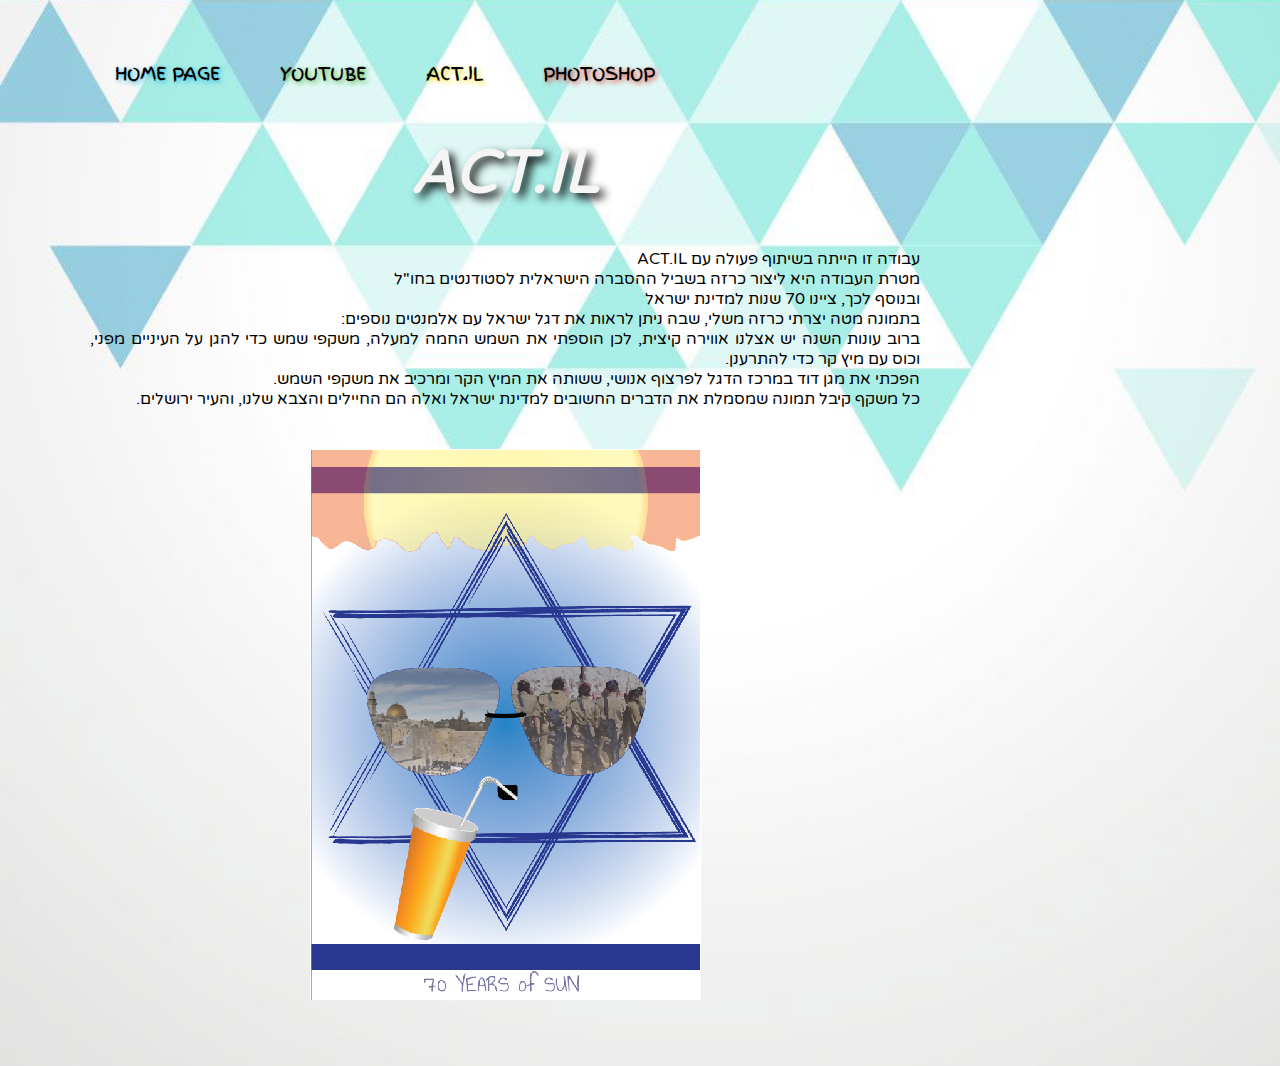
<file: Protfolio_SofiaZatcovetsky/Graphica.html>
﻿<!doctype html>
<html lang="">
<head>
    <meta charset="utf-8" />
    <title>Sofia Zatcovetsky</title>
    <meta name="description" content="" />
    <meta name="keywords" content="" />
    <meta name="author" content="" />
    <meta name="viewport" content="width=device-width, initial-scale=1.0, user-scalable=yes">
    <!-- CSS -->
    <!--<link href="styles/reset.css" rel="stylesheet" />-->
    <link href="styles/myStyle.css" rel="stylesheet" />
    <!-- Scripts -->
    <script src="jScripts/jquery-1.12.0.min.js"></script>
    <script src="jScripts/JavaScript.js" type="text/javascript"></script>
</head>
<body class="other">
    <div id="container">
        <nav>
            <ul>
                <li id="blue"><a href="index.html">HOME PAGE</a></li>
                <li id="green"><a href="Tikshoret.html">YOUTUBE</a></li>
                <li id="yellow"><a href="Graphica.html">ACT.IL</a></li>
                <li id="red"><a href="Plus.html">PHOTOSHOP</a></li>
            </ul>
        </nav>
        <h1>ACT.IL</h1>
        <p>
            עבודה זו הייתה בשיתוף פעולה עם ACT.IL <br />
            מטרת העבודה היא ליצור כרזה בשביל ההסברה הישראלית לסטודנטים בחו"ל <br />
            ובנוסף לכך, ציינו 70 שנות למדינת ישראל <br />
            בתמונה מטה יצרתי כרזה משלי, שבה ניתן לראות את דגל ישראל עם אלמנטים נוספים: <br />
            ברוב עונות השנה יש אצלנו אווירה קיצית, לכן הוספתי את השמש החמה למעלה, משקפי שמש כדי להגן על העיניים מפני, וכוס עם מיץ קר כדי להתרענן. <br />
            הפכתי את מגן דוד במרכז הדגל לפרצוף אנושי, ששותה את המיץ הקר ומרכיב את משקפי השמש. <br />
            כל משקף קיבל תמונה שמסמלת את הדברים החשובים למדינת ישראל ואלה הם החיילים והצבא שלנו, והעיר ירושלים. <br />
            <br /> <br />
            <img src="images/ACT.IL_SofiaZatcovetsky_72PPI.png" />
        </p>
    </div>
</body>
</html>
</file>
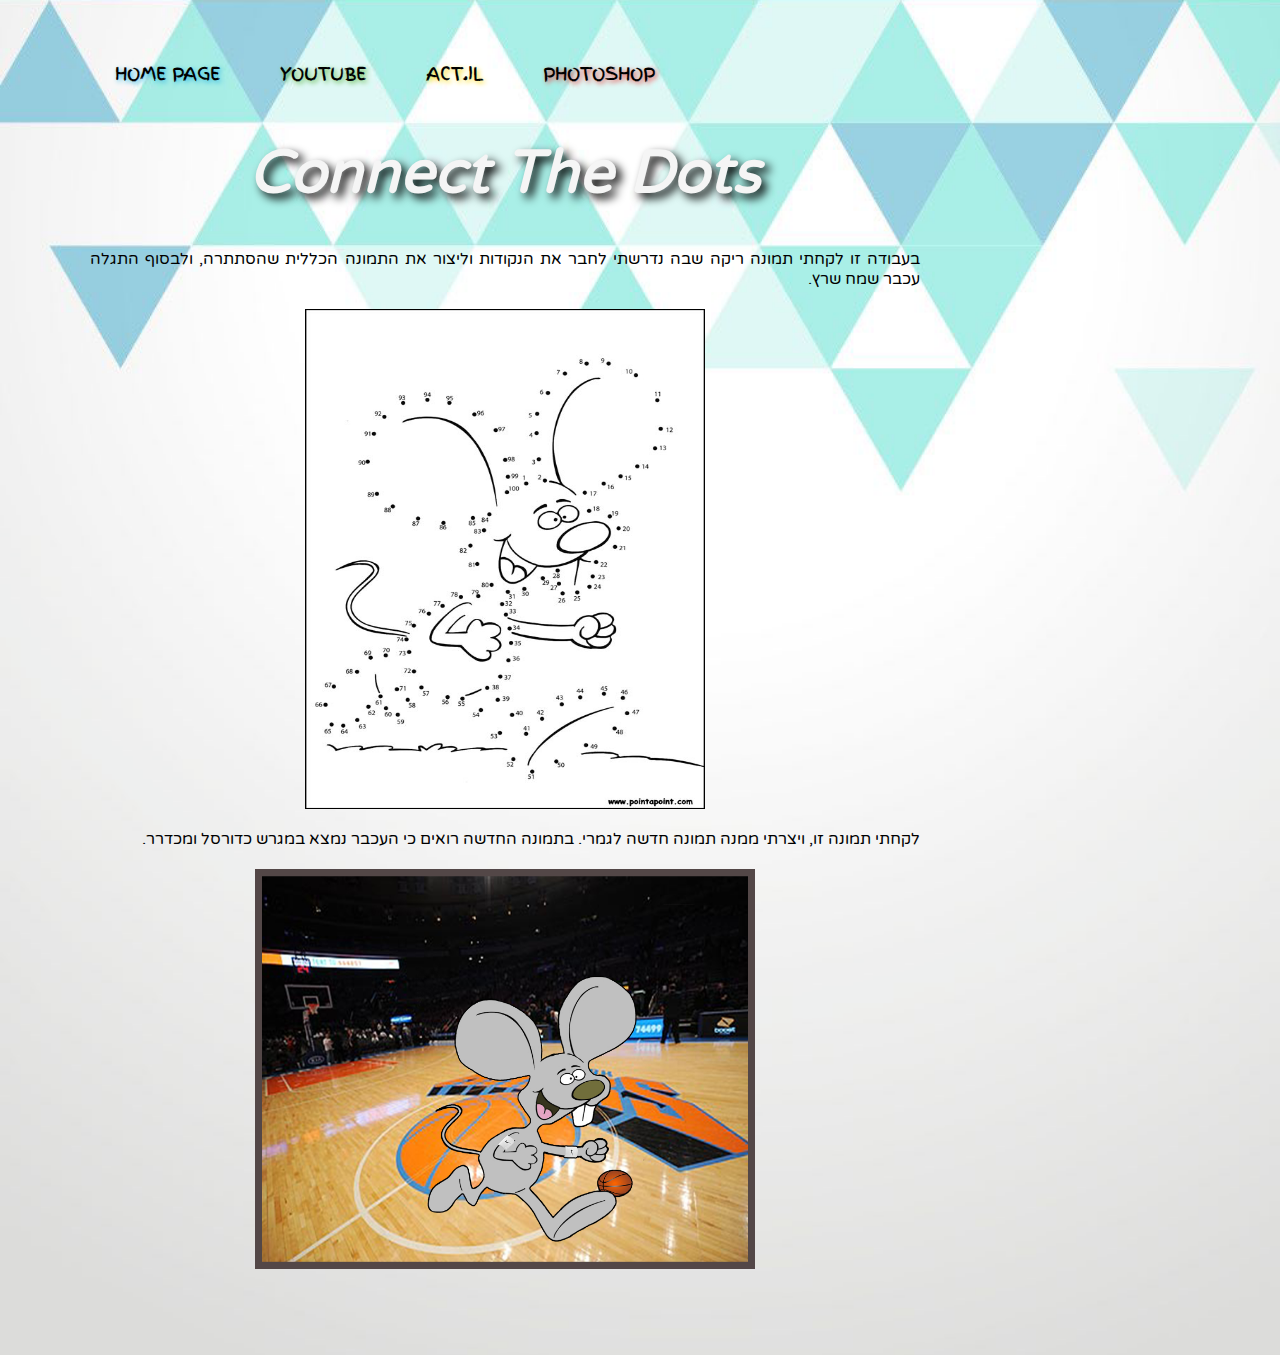
<file: Protfolio_SofiaZatcovetsky/Plus.html>
﻿<!doctype html>
<html lang="">
<head>
    <meta charset="utf-8" />
    <title>Sofia Zatcovetsky</title>
    <meta name="description" content="" />
    <meta name="keywords" content="" />
    <meta name="author" content="" />
    <meta name="viewport" content="width=device-width, initial-scale=1.0, user-scalable=yes">
    <!-- CSS -->
    <!--<link href="styles/reset.css" rel="stylesheet" />-->
    <link href="styles/myStyle.css" rel="stylesheet" />
    <!-- Scripts -->
    <script src="jScripts/jquery-1.12.0.min.js"></script>
    <script src="jScripts/JavaScript.js" type="text/javascript"></script>
</head>
<body class="other">
    <div id="container">
        <nav>
            <ul>
                <li id="blue"><a href="index.html">HOME PAGE</a></li>
                <li id="green"><a href="Tikshoret.html">YOUTUBE</a></li>
                <li id="yellow"><a href="Graphica.html">ACT.IL</a></li>
                <li id="red"><a href="Plus.html">PHOTOSHOP</a></li>
            </ul>
        </nav>
        <h1>Connect The Dots</h1>
        <p>
            בעבודה זו לקחתי תמונה ריקה שבה נדרשתי לחבר את הנקודות וליצור את התמונה הכללית שהסתתרה, ולבסוף התגלה עכבר שמח שרץ. <br /> <br />
           <img id="lifney" src="images/ConnectTheDots1_SofiaZatcovetsky.jpg" /><br />
            לקחתי תמונה זו, ויצרתי ממנה תמונה חדשה לגמרי. בתמונה החדשה רואים כי העכבר נמצא במגרש כדורסל ומכדרר. <br /><br />
            <img id="ahrey" src="images/ConnectTheDots2_SofiaZatcovetsky.jpg" /><br />
        </p>
    </div>
</body>
</html>
</file>
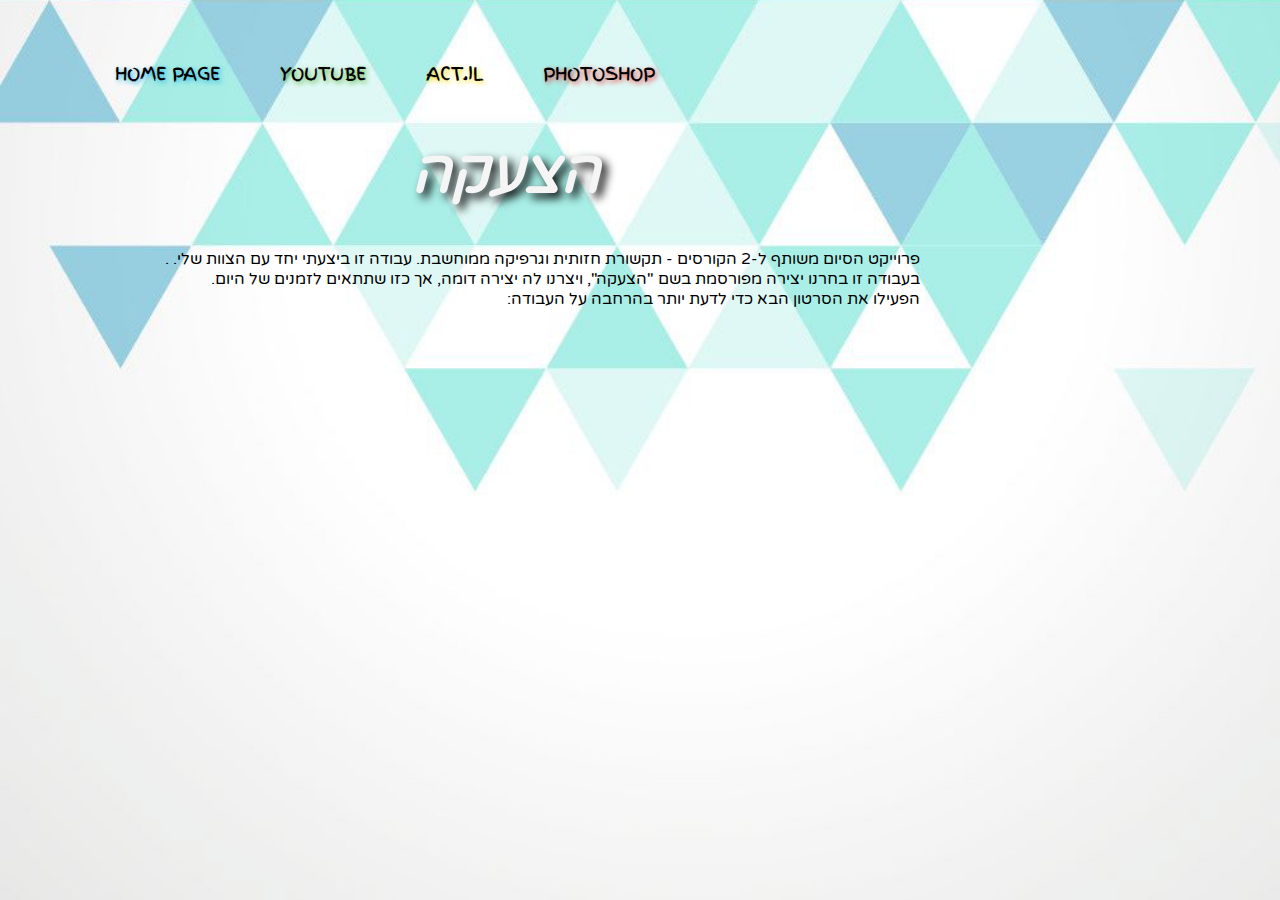
<file: Protfolio_SofiaZatcovetsky/Tikshoret.html>
﻿<!doctype html>
<html lang="">
<head>
    <meta charset="utf-8" />
    <title>Sofia Zatcovetsky</title>
    <meta name="description" content="" />
    <meta name="keywords" content="" />
    <meta name="author" content="" />
    <meta name="viewport" content="width=device-width, initial-scale=1.0, user-scalable=yes">
    <!-- CSS -->
    <!--<link href="styles/reset.css" rel="stylesheet" />-->
    <link href="styles/myStyle.css" rel="stylesheet" />
    <!-- Scripts -->
    <script src="jScripts/jquery-1.12.0.min.js"></script>
    <script src="jScripts/JavaScript.js" type="text/javascript"></script>
</head>
<body class="other">   
    <div id="container">
        <nav >
            <ul>
                <li id="blue"><a href="index.html">HOME PAGE</a></li>
                <li id="green"><a href="Tikshoret.html">YOUTUBE</a></li>
                <li id="yellow"><a href="Graphica.html">ACT.IL</a></li>
                <li id="red"><a href="Plus.html">PHOTOSHOP</a></li>
            </ul>
        </nav>
        <h1>הצעקה</h1>
        <p>
            פרוייקט הסיום משותף ל-2 הקורסים - תקשורת חזותית וגרפיקה ממוחשבת. עבודה זו ביצעתי יחד עם הצוות שלי. .<br />
            בעבודה זו בחרנו יצירה מפורסמת בשם "הצעקה", ויצרנו לה יצירה דומה, אך כזו שתתאים לזמנים של היום.<br />
            הפעילו את הסרטון הבא כדי לדעת יותר בהרחבה על העבודה: <br /><br />
            <iframe width="560" height="315" src="https://www.youtube.com/embed/eBUmExWH_GY?rel=0&amp;showinfo=0" frameborder="0" allow="autoplay; encrypted-media" allowfullscreen></iframe>
        </p>
    </div>
</body>
</html>
</file>
<file: Protfolio_SofiaZatcovetsky/styles/myStyle.css>
﻿@import url('https://fonts.googleapis.com/css?family=Finger+Paint');
@import url('https://fonts.googleapis.com/css?family=Varela+Round');
body {
    direction: rtl;
} 
/*רקע לדף הבית*/
#main {
    background: #ffffff url("../images/1280_0_26e51fa1-9cf3-4ec9-8f5d-d1ad52b0619c.jpeg") no-repeat right top;
    background-size: 1100px;
    background-position: center top;
    background-clip: border-box;
    margin: 0 auto;
}
     /*רקע לשאר הדפים*/
.other {
    background: #ffffff url("../images/reka-blue-cut.png") no-repeat right top;
    margin: 0 auto;
    background-size: cover;
    background-position: center top;
    background-clip: border-box;
}
 ul {
    list-style-type: none;
    margin: 0 auto;
    padding: 0;
    overflow: hidden;
}
 li {
    float: left;
}
    li a {
        margin-left: 10px;
        display: block;
        color: black;
        text-align: center;
        padding: 14px 16px;
        text-decoration: none;
        border-collapse: separate;
        padding: 10px 25px;
        font-size: large;
        font-family: 'Finger Paint', cursive;
    }
    /*מרכוז של הוידאו ותמונות*/
img, iframe {
    display: block;
    margin-left: auto;
    margin-right: auto;
}
h1 {
    text-align: center;
    font-size: 60px;
    color:whitesmoke;
    text-shadow: 5px 5px 10px #000000;
    font-style:italic;
}
p{
    text-align:justify;
    padding: 0 10px;
}
 /*סידור גודל מתאים לתמונות:*/
#lifney{
    width:400px;
    height:500px;
}
#ahrey{
    width:500px;
    height:400px;
}
#container {
    margin-right: 300px;
    width: 850px;
    padding: 50px;
    justify-content: center;
    justify-content: center;
    font-family: 'Varela Round', sans-serif;
}
/*שם נוסף לDIV אחר*/
#merkaz {
    margin-top: 120px;
    margin-right: 300px;
    width: 850px;
    padding: 10px;
    align-self: center;
    justify-content:center;
}
/*שם נוסף לDIV אחר*/
#tohen {
    margin: 20px;
    font-family: 'Varela Round', sans-serif;
    word-spacing: 5px;
    width: 480px;
    padding-right: 10px;
}
 /*עיצוב התפריט ומעברי עכבר*/
#blue {
    text-shadow: 2px 2px 5px #2ab7e4;
}
#green {
    text-shadow: 2px 2px 5px #61b948;
}
#yellow {
    text-shadow: 2px 2px 5px #fcdc0b;
}
#red {
    text-shadow: 2px 2px 5px #e84946;
}
#blue:hover {
    text-shadow: 2px 2px 5px white;
    background-color: #2ab7e4;
    border-radius:40px;
    border: 2px solid black;
}
#green:hover {
    text-shadow: 2px 2px 5px white;
    background-color: #61b948;
    border-radius: 40px;
    border: 2px solid black;
}
#yellow:hover {
    text-shadow: 2px 2px 5px white;
    background-color: #fcdc0b;
    border-radius: 40px;
    border: 2px solid black;
}
#red:hover {
    text-shadow: 2px 2px 5px white;
    background-color: #e84946;
    border-radius: 40px;
    border: 2px solid black;
}
 /*הגדלת התמונה*/ 
 img, #ahrey, #lifney{
    transition: width 2s, height 2s;
}
    img:hover, #ahrey:hover, #lifney:hover {
        width: 90%;
        height: 90%;
    }
</file>
